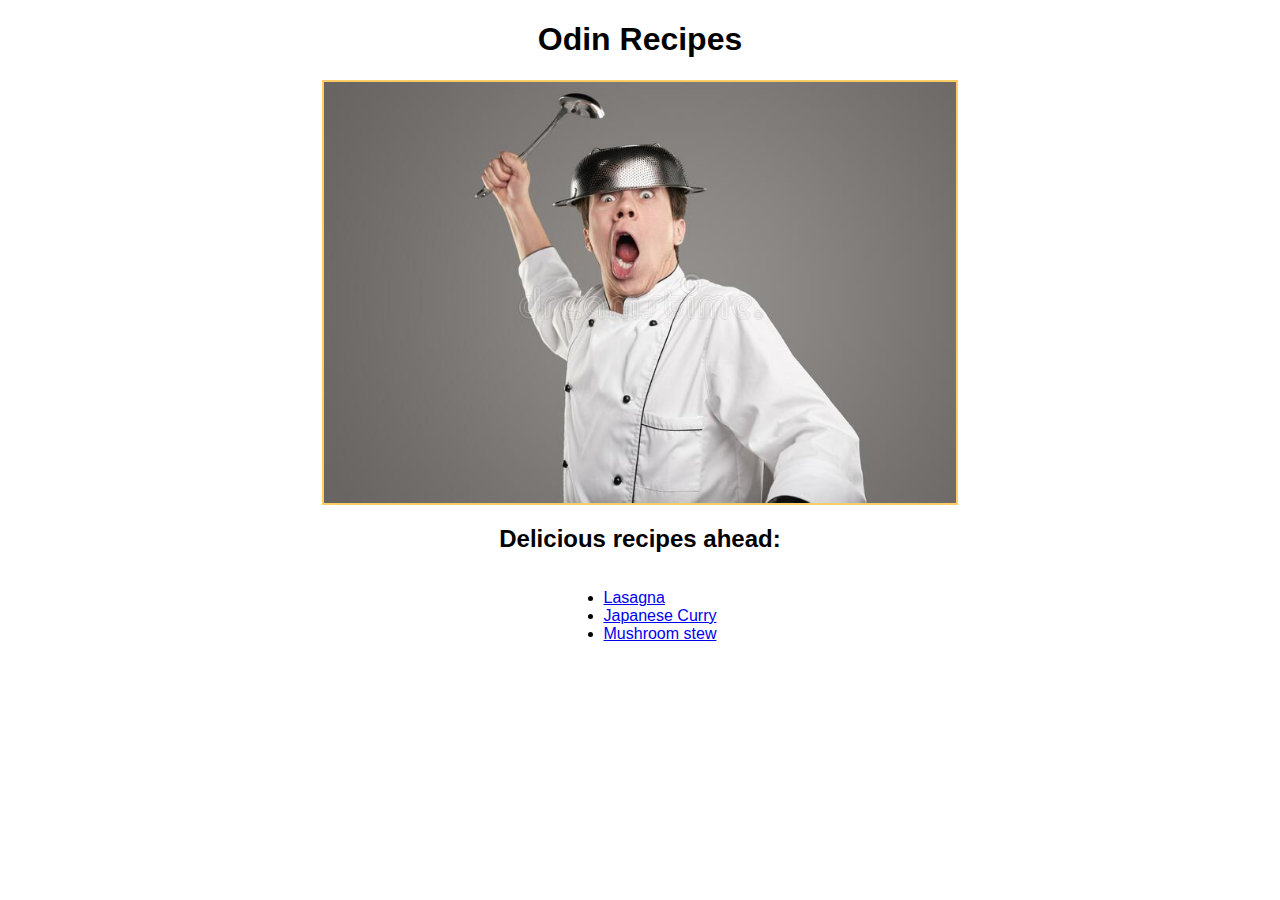
<file: index.html>
<!DOCTYPE html>
<html>
    <head lang="en">
        <meta charset="utf-8">
        <link rel="stylesheet" href="style.css">
        <title>Odin Recipes</title>
    </head>

    <body>
        <h1 class="center">Odin Recipes</h1>
        <img src="images/crazy_chef.jpg" alt="Crazy chef making a ladle strike" class="center-image">
        <h2 class="center">Delicious recipes ahead:</h2>
        <div class="center">
            <ul class="list">
                <li><a href="recipes/lasagna.html">Lasagna</a></li>
                <li><a href="recipes/japanese_curry.html">Japanese Curry</a></li>
                <li><a href="recipes/mushroom_stew.html">Mushroom stew</a></li>
            </ul>
        </div>
    </body>
</html>
</file>
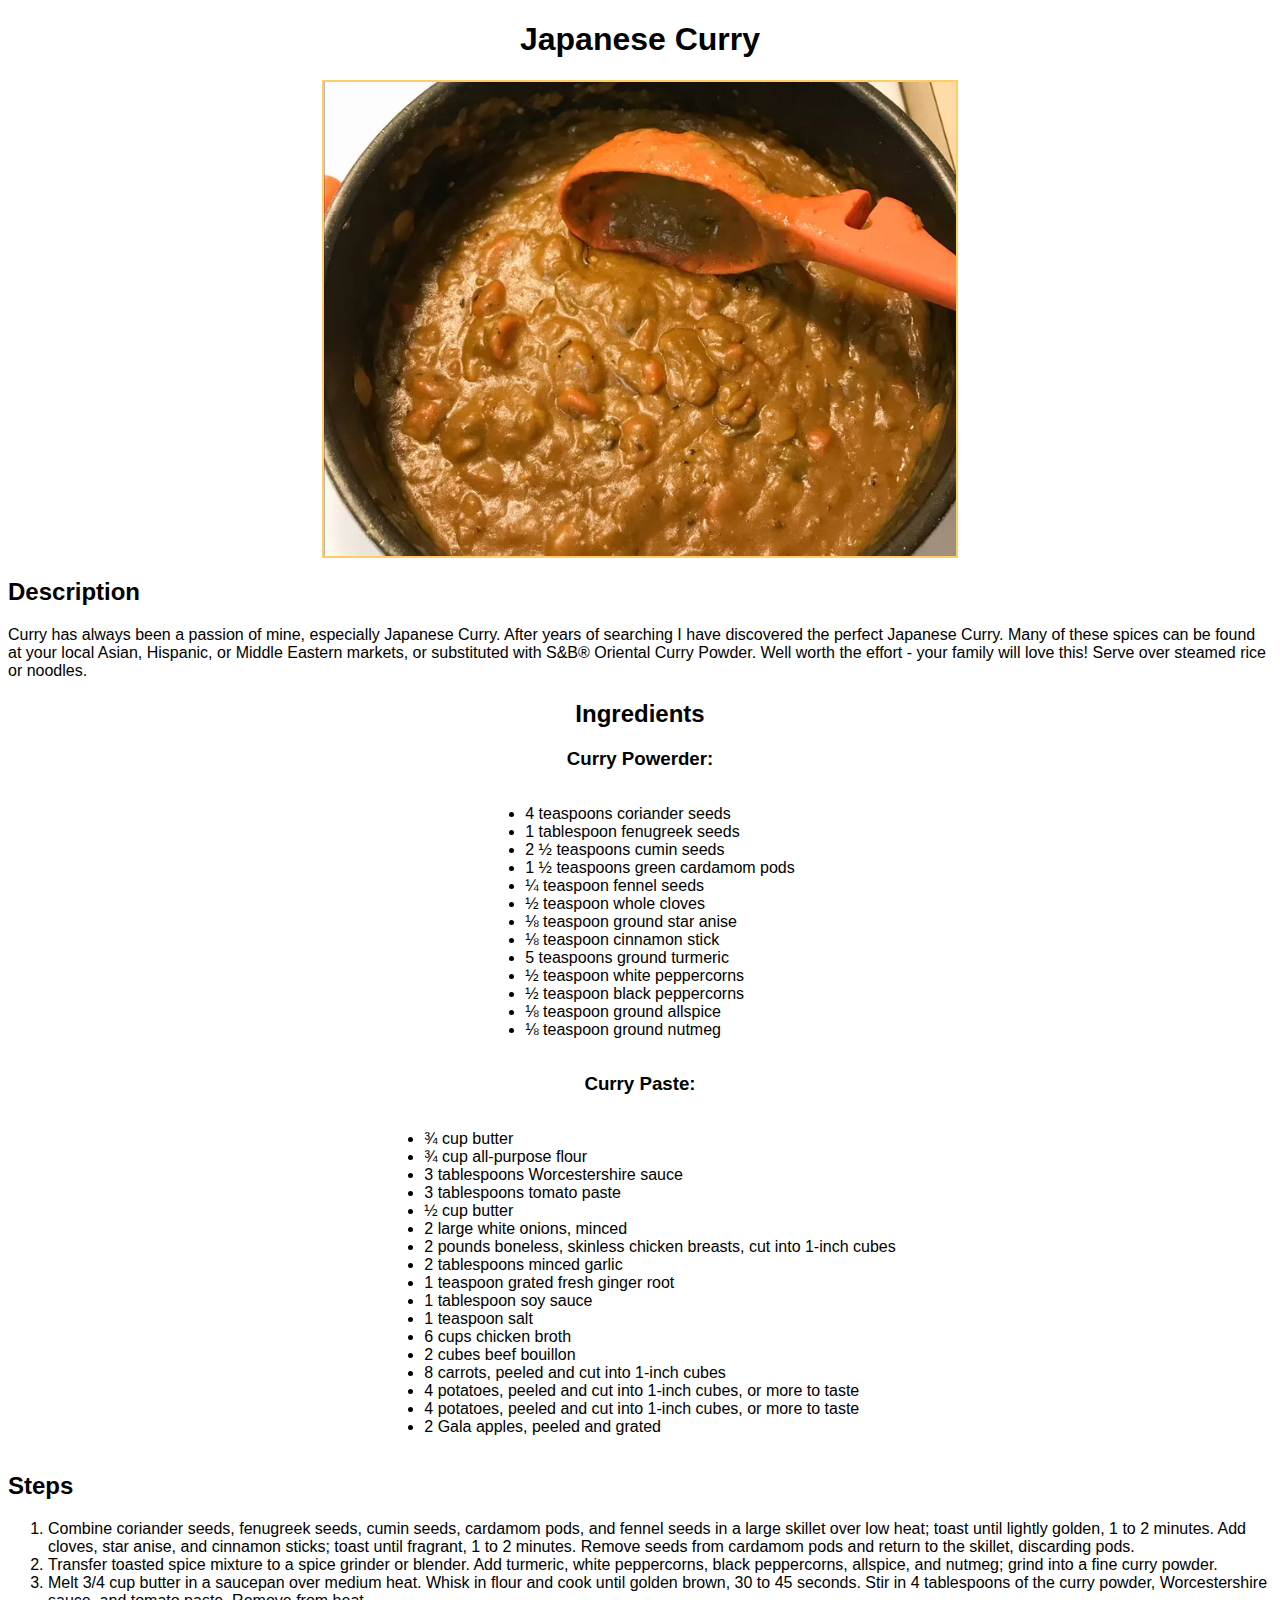
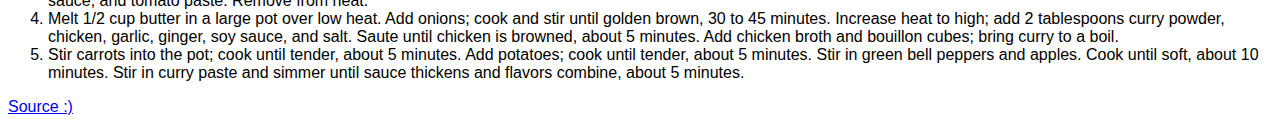
<file: recipes/japanese_curry.html>
<!DOCTYPE html>
<html>
    <head lang="en">
        <meta charset="utf-8">
        <link rel="stylesheet" href="style_jc.css">
        <title>Japanese Curry</title>
    </head>

    <body>
        <h1 class="center">Japanese Curry</h1>
        <img class="center-image" src="../images/Japanese_curry.png" alt="Delicious japanese curry">
        <h2>Description</h2>
        <p>Curry has always been a passion of mine, especially Japanese Curry. After years of searching I have discovered the perfect Japanese Curry. Many of these spices can be found at your local Asian, Hispanic, or Middle Eastern markets, or substituted with S&B® Oriental Curry Powder. Well worth the effort - your family will love this! Serve over steamed rice or noodles.</p>
        <h2 class="center">Ingredients</h2>
        <h3 class="center">Curry Powerder:</h3>
        <div class="center">
            <ul class="list">
                <li>4 teaspoons coriander seeds</li>
                <li>1 tablespoon fenugreek seeds</li>
                <li>2 ½ teaspoons cumin seeds</li>
                <li>1 ½ teaspoons green cardamom pods</li>
                <li>¼ teaspoon fennel seeds</li>
                <li>½ teaspoon whole cloves</li>
                <li>⅛ teaspoon ground star anise</li>
                <li>⅛ teaspoon cinnamon stick</li>
                <li>5 teaspoons ground turmeric</li>
                <li>½ teaspoon white peppercorns</li>
                <li>½ teaspoon black peppercorns</li>
                <li>⅛ teaspoon ground allspice</li>
                <li>⅛ teaspoon ground nutmeg</li>
            </ul>
        </div>
        <h3 class="center">Curry Paste:</h3>
        <div class="center">
            <ul class="list">
                <li>¾ cup butter</li>
                <li>¾ cup all-purpose flour</li>
                <li>3 tablespoons Worcestershire sauce</li>
                <li>3 tablespoons tomato paste</li>
                <li>½ cup butter</li>
                <li>2 large white onions, minced</li>
                <li>2 pounds boneless, skinless chicken breasts, cut into 1-inch cubes</li>
                <li>2 tablespoons minced garlic</li>
                <li>1 teaspoon grated fresh ginger root</li>
                <li>1 tablespoon soy sauce</li>
                <li>1 teaspoon salt</li>
                <li>6 cups chicken broth</li>
                <li>2 cubes beef bouillon</li>
                <li>8 carrots, peeled and cut into 1-inch cubes</li>
                <li>4 potatoes, peeled and cut into 1-inch cubes, or more to taste</li>
                <li>4 potatoes, peeled and cut into 1-inch cubes, or more to taste</li>
                <li>2 Gala apples, peeled and grated</li>
            </ul>
        </div>
        <h2>Steps</h2>
        <ol>
            <li>Combine coriander seeds, fenugreek seeds, cumin seeds, cardamom pods, and fennel seeds in a large skillet over low heat; toast until lightly golden, 1 to 2 minutes. Add cloves, star anise, and cinnamon sticks; toast until fragrant, 1 to 2 minutes. Remove seeds from cardamom pods and return to the skillet, discarding pods.</li>
            <li>Transfer toasted spice mixture to a spice grinder or blender. Add turmeric, white peppercorns, black peppercorns, allspice, and nutmeg; grind into a fine curry powder.</li>
            <li>Melt 3/4 cup butter in a saucepan over medium heat. Whisk in flour and cook until golden brown, 30 to 45 seconds. Stir in 4 tablespoons of the curry powder, Worcestershire sauce, and tomato paste. Remove from heat.</li>
            <li>Melt 1/2 cup butter in a large pot over low heat. Add onions; cook and stir until golden brown, 30 to 45 minutes. Increase heat to high; add 2 tablespoons curry powder, chicken, garlic, ginger, soy sauce, and salt. Saute until chicken is browned, about 5 minutes. Add chicken broth and bouillon cubes; bring curry to a boil.</li>
            <li>Stir carrots into the pot; cook until tender, about 5 minutes. Add potatoes; cook until tender, about 5 minutes. Stir in green bell peppers and apples. Cook until soft, about 10 minutes. Stir in curry paste and simmer until sauce thickens and flavors combine, about 5 minutes.</li>
        </ol>
        <a href="https://www.allrecipes.com/recipe/246746/homemade-japanese-curry/">Source :)</a>
    </body>
</html>
</file>
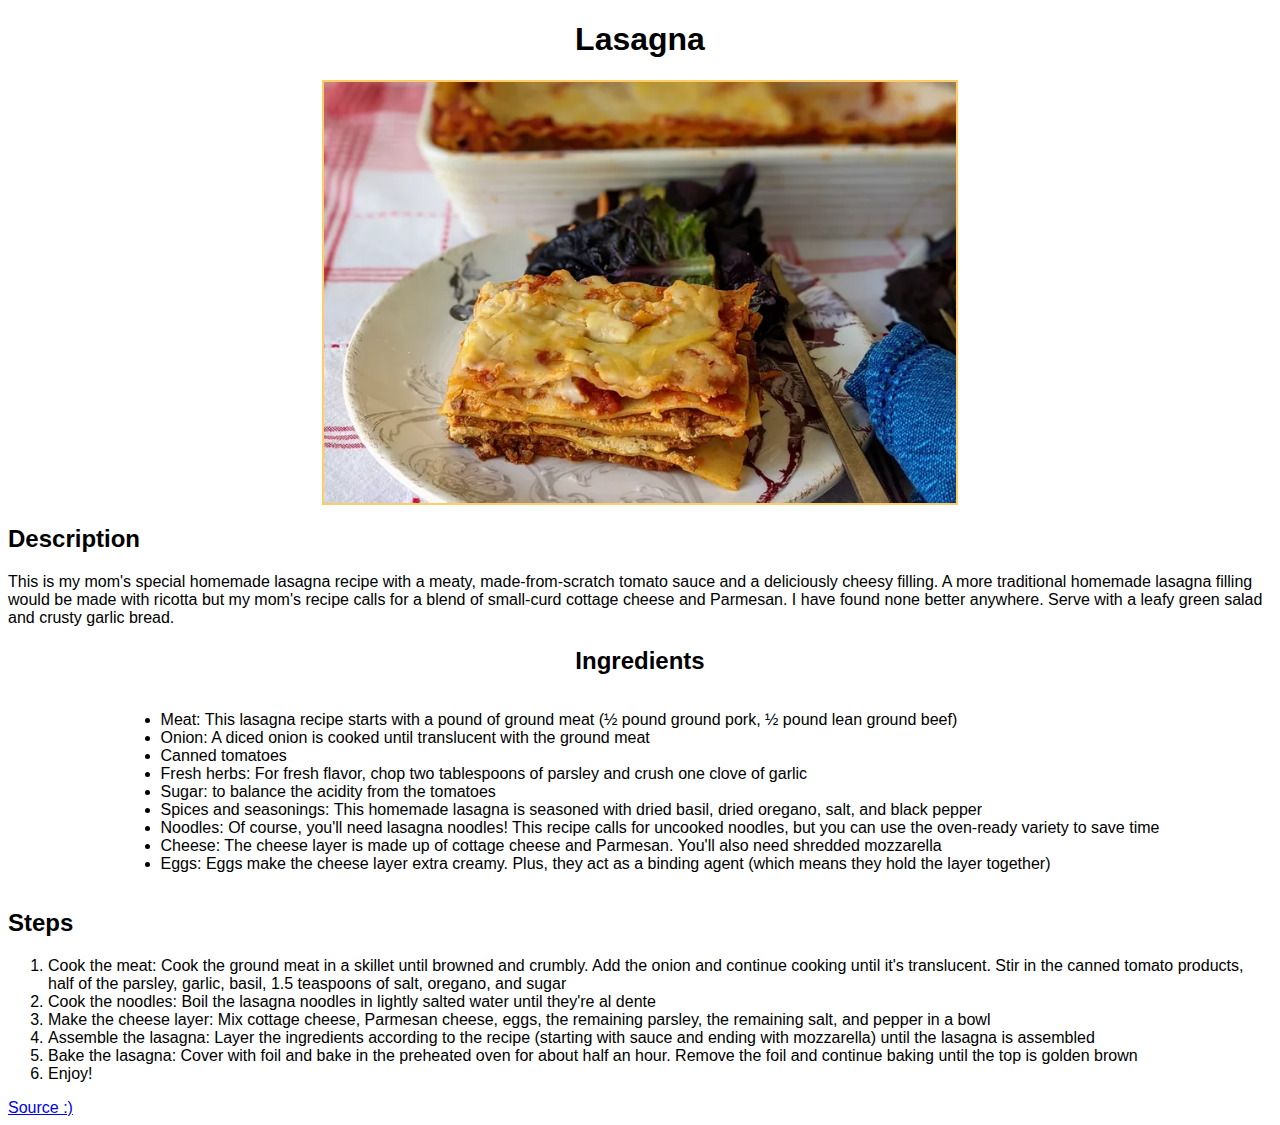
<file: recipes/lasagna.html>
<!DOCTYPE html>
<html>
    <head lang="en">
        <meta charset="utf-8">
        <link rel="stylesheet" href="style_lsgn.css">
    </head>

    <body>
        <h1 class="center">Lasagna</h1>
        <img class="center-image" src="../images/Lasagna.png" alt="A picture of beautiful homemade lasagna">
        <h2>Description</h2>
        <p>This is my mom's special homemade lasagna recipe with a meaty, made-from-scratch tomato sauce and a deliciously cheesy filling. A more traditional homemade lasagna filling would be made with ricotta but my mom's recipe calls for a blend of small-curd cottage cheese and Parmesan. I have found none better anywhere. Serve with a leafy green salad and crusty garlic bread.</p>
        <h2 class="center">Ingredients</h2>
        <div class="center">
            <ul class="list">
                <li>Meat: This lasagna recipe starts with a pound of ground meat (½ pound ground pork, ½ pound lean ground beef)</li>
                <li>Onion: A diced onion is cooked until translucent with the ground meat</li>
                <li>Canned tomatoes</li>
                <li>Fresh herbs: For fresh flavor, chop two tablespoons of parsley and crush one clove of garlic</li>
                <li>Sugar: to balance the acidity from the tomatoes</li>
                <li>Spices and seasonings: This homemade lasagna is seasoned with dried basil, dried oregano, salt, and black pepper</li>
                <li>Noodles: Of course, you'll need lasagna noodles! This recipe calls for uncooked noodles, but you can use the oven-ready variety to save time</li>
                <li>Cheese: The cheese layer is made up of cottage cheese and Parmesan. You'll also need shredded mozzarella</li>
                <li>Eggs: Eggs make the cheese layer extra creamy. Plus, they act as a binding agent (which means they hold the layer together)</li>
            </ul>
        </div>
        <h2>Steps</h2>
        <ol>
            <li>Cook the meat: Cook the ground meat in a skillet until browned and crumbly. Add the onion and continue cooking until it's translucent. Stir in the canned tomato products, half of the parsley, garlic, basil, 1.5 teaspoons of salt, oregano, and sugar</li>
            <li>Cook the noodles: Boil the lasagna noodles in lightly salted water until they're al dente</li>
            <li>Make the cheese layer: Mix cottage cheese, Parmesan cheese, eggs, the remaining parsley, the remaining salt, and pepper in a bowl</li>
            <li>Assemble the lasagna: Layer the ingredients according to the recipe (starting with sauce and ending with mozzarella) until the lasagna is assembled</li>
            <li>Bake the lasagna: Cover with foil and bake in the preheated oven for about half an hour. Remove the foil and continue baking until the top is golden brown</li>
            <li>Enjoy!</li>
        </ol>
        <a href="https://www.allrecipes.com/recipe/19344/homemade-lasagna/">Source :)</a>
    </body>
</html>
</file>
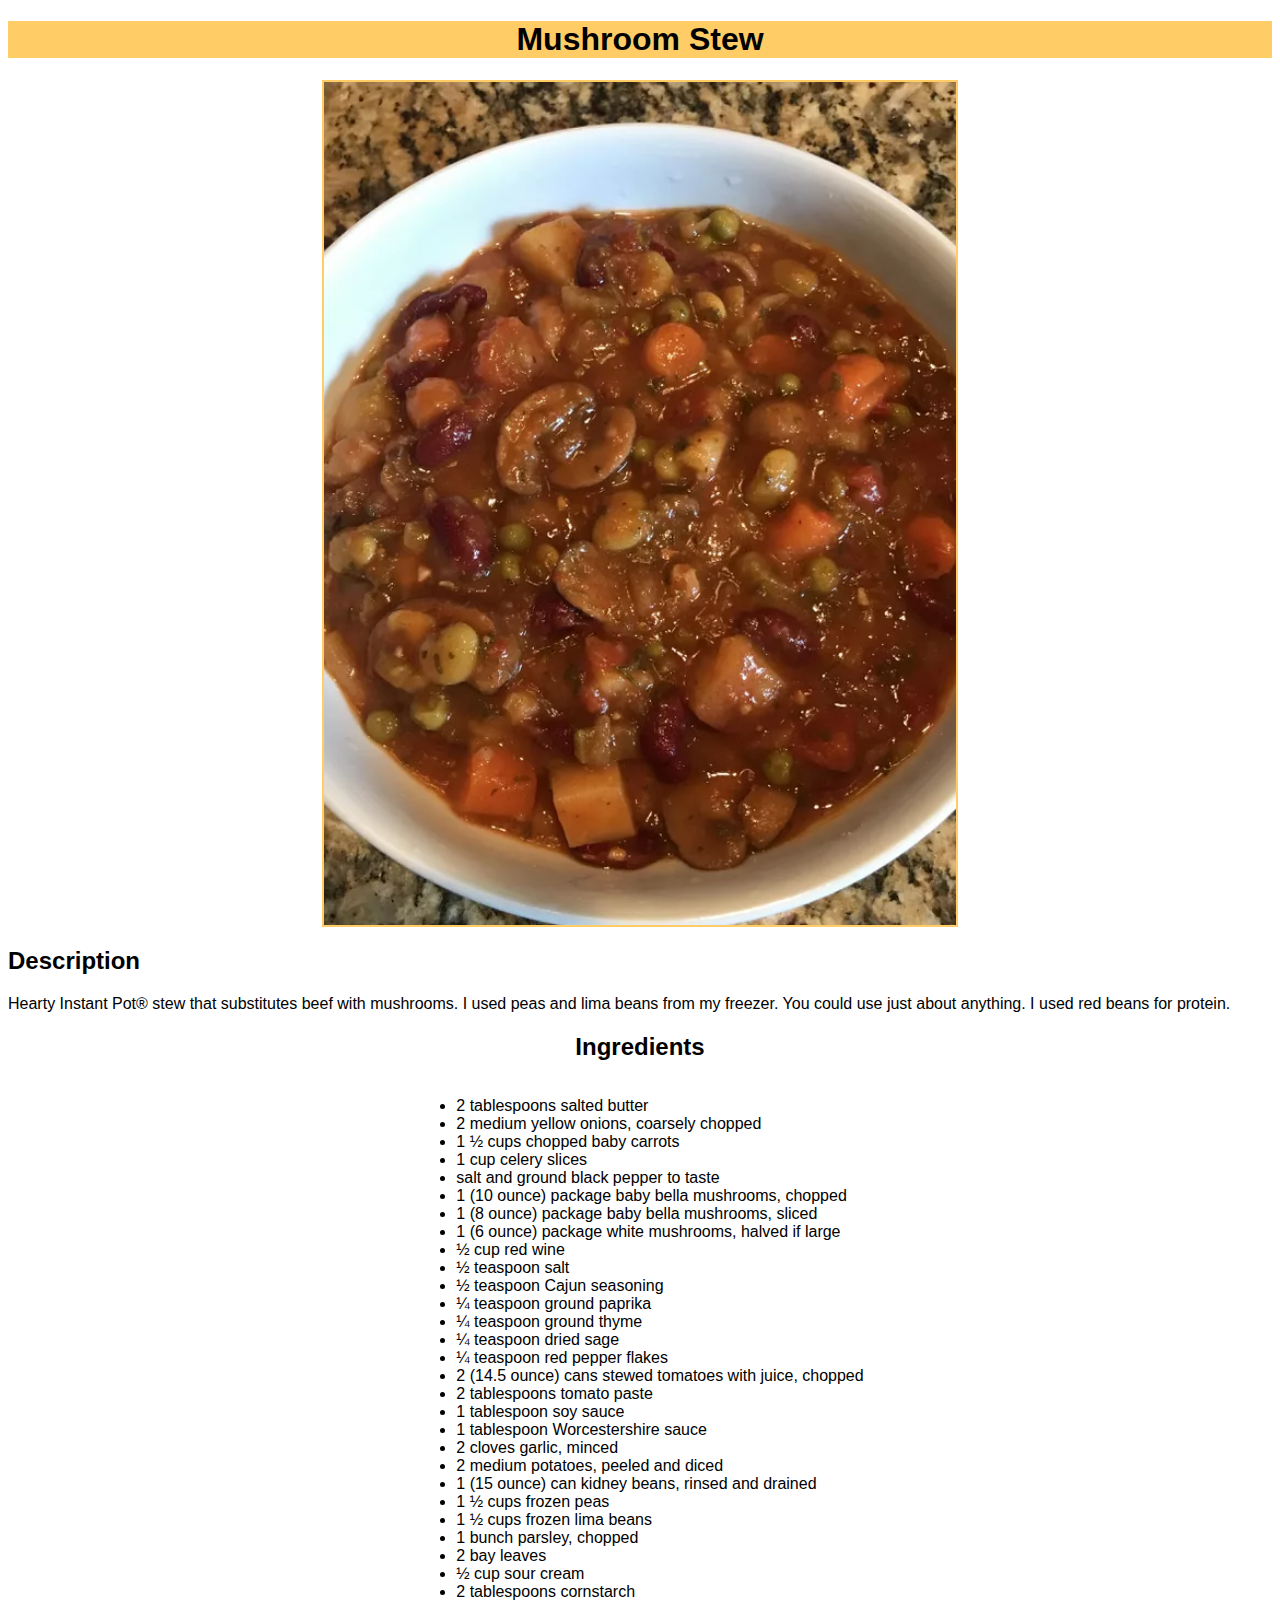
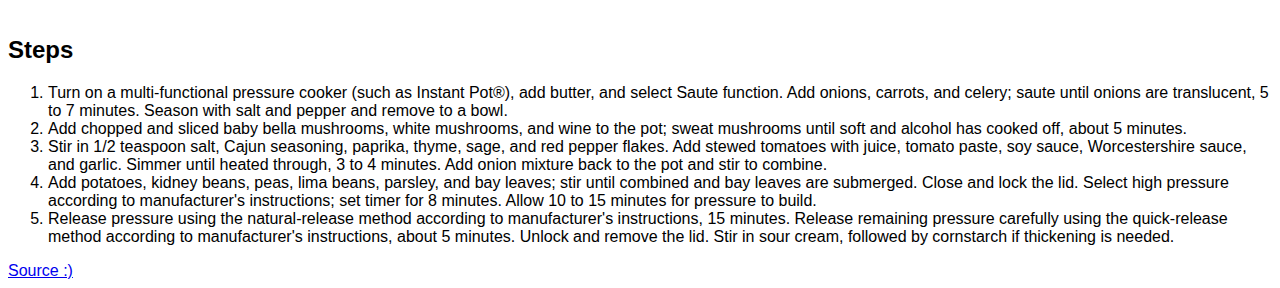
<file: recipes/mushroom_stew.html>
<!DOCTYPE html>
<html lang="en">
    <head>
        <meta charset="utf-8">
        <link rel="stylesheet" href="style_ms.css">
    </head>

    <body>
        <h1 class="center">Mushroom Stew</h1>
        <img class="center-image" src="../images/Mushroom_stew.png" alt="Succulent mushroom stew">
        <h2>Description</h2>
        <p>Hearty Instant Pot® stew that substitutes beef with mushrooms. I used peas and lima beans from my freezer. You could use just about anything. I used red beans for protein.</p>
        <h2 class="center">Ingredients</h2>
        <div class="center">
            <ul class="list">
                <li>2 tablespoons salted butter</li>
                <li>2 medium yellow onions, coarsely chopped</li>
                <li>1 ½ cups chopped baby carrots</li>
                <li>1 cup celery slices</li>
                <li>salt and ground black pepper to taste</li>
                <li>1 (10 ounce) package baby bella mushrooms, chopped</li>
                <li>1 (8 ounce) package baby bella mushrooms, sliced</li>
                <li>1 (6 ounce) package white mushrooms, halved if large</li>
                <li>½ cup red wine</li>
                <li>½ teaspoon salt</li>
                <li>½ teaspoon Cajun seasoning</li>
                <li>¼ teaspoon ground paprika</li>
                <li>¼ teaspoon ground thyme</li>
                <li>¼ teaspoon dried sage</li>
                <li>¼ teaspoon red pepper flakes</li>
                <li>2 (14.5 ounce) cans stewed tomatoes with juice, chopped</li>
                <li>2 tablespoons tomato paste</li>
                <li>1 tablespoon soy sauce</li>
                <li>1 tablespoon Worcestershire sauce</li>
                <li>2 cloves garlic, minced</li>
                <li>2 medium potatoes, peeled and diced</li>
                <li>1 (15 ounce) can kidney beans, rinsed and drained</li>
                <li>1 ½ cups frozen peas</li>
                <li>1 ½ cups frozen lima beans</li>
                <li>1 bunch parsley, chopped</li>
                <li>2 bay leaves</li>
                <li>½ cup sour cream</li>
                <li>2 tablespoons cornstarch</li>
            </ul>
        </div>
        <h2>Steps</h2>
        <ol>
            <li>Turn on a multi-functional pressure cooker (such as Instant Pot®), add butter, and select Saute function. Add onions, carrots, and celery; saute until onions are translucent, 5 to 7 minutes. Season with salt and pepper and remove to a bowl.</li>
            <li>Add chopped and sliced baby bella mushrooms, white mushrooms, and wine to the pot; sweat mushrooms until soft and alcohol has cooked off, about 5 minutes.</li>
            <li>Stir in 1/2 teaspoon salt, Cajun seasoning, paprika, thyme, sage, and red pepper flakes. Add stewed tomatoes with juice, tomato paste, soy sauce, Worcestershire sauce, and garlic. Simmer until heated through, 3 to 4 minutes. Add onion mixture back to the pot and stir to combine.</li>
            <li>Add potatoes, kidney beans, peas, lima beans, parsley, and bay leaves; stir until combined and bay leaves are submerged. Close and lock the lid. Select high pressure according to manufacturer's instructions; set timer for 8 minutes. Allow 10 to 15 minutes for pressure to build.</li>
            <li>Release pressure using the natural-release method according to manufacturer's instructions, 15 minutes. Release remaining pressure carefully using the quick-release method according to manufacturer's instructions, about 5 minutes. Unlock and remove the lid. Stir in sour cream, followed by cornstarch if thickening is needed.</li>
        </ol>
        <a href="https://www.allrecipes.com/recipe/282611/instant-pot-mushroom-stew/">Source :)</a>
    </body>
</html>
</file>
<file: style.css>
body {
    font-family: Monaco, Tahoma, sans-serif;
}

.center {
    text-align: center;
}

.list {
    display: inline-block;
    text-align: left;
}

.center-image {
    display: block;
    margin-left: auto;
    margin-right: auto;
    width: 50%;
    border: 2px solid #ffcc66;
}
</file>
<file: recipes/style_jc.css>
body {
    font-family: Monaco, Tahoma, sans-serif;
}

.center {
    text-align: center;
}

.list {
    display: inline-block;
    text-align: left;
    font-weight: 400;
}

.center-image {
    display: block;
    margin-left: auto;
    margin-right: auto;
    width: 50%;
    border: 2px solid #ffcc66;
}
</file>
<file: recipes/style_lsgn.css>
body {
    font-family: Monaco, Tahoma, sans-serif;
}

.center {
    text-align: center;
}

.list {
    display: inline-block;
    text-align: left;
}

.center-image {
    display: block;
    margin-left: auto;
    margin-right: auto;
    width: 50%;
    border: 2px solid #ffcc66;
}
</file>
<file: recipes/style_ms.css>
body {
    font-family: Monaco, Tahoma, sans-serif;
}

h1{
    background-color: #ffcc66;
}

.center {
    text-align: center;
}

.list {
    display: inline-block;
    text-align: left;
}

.center-image {
    display: block;
    margin-left: auto;
    margin-right: auto;
    width: 50%;
    border: 2px solid #ffcc66;
}
</file>
